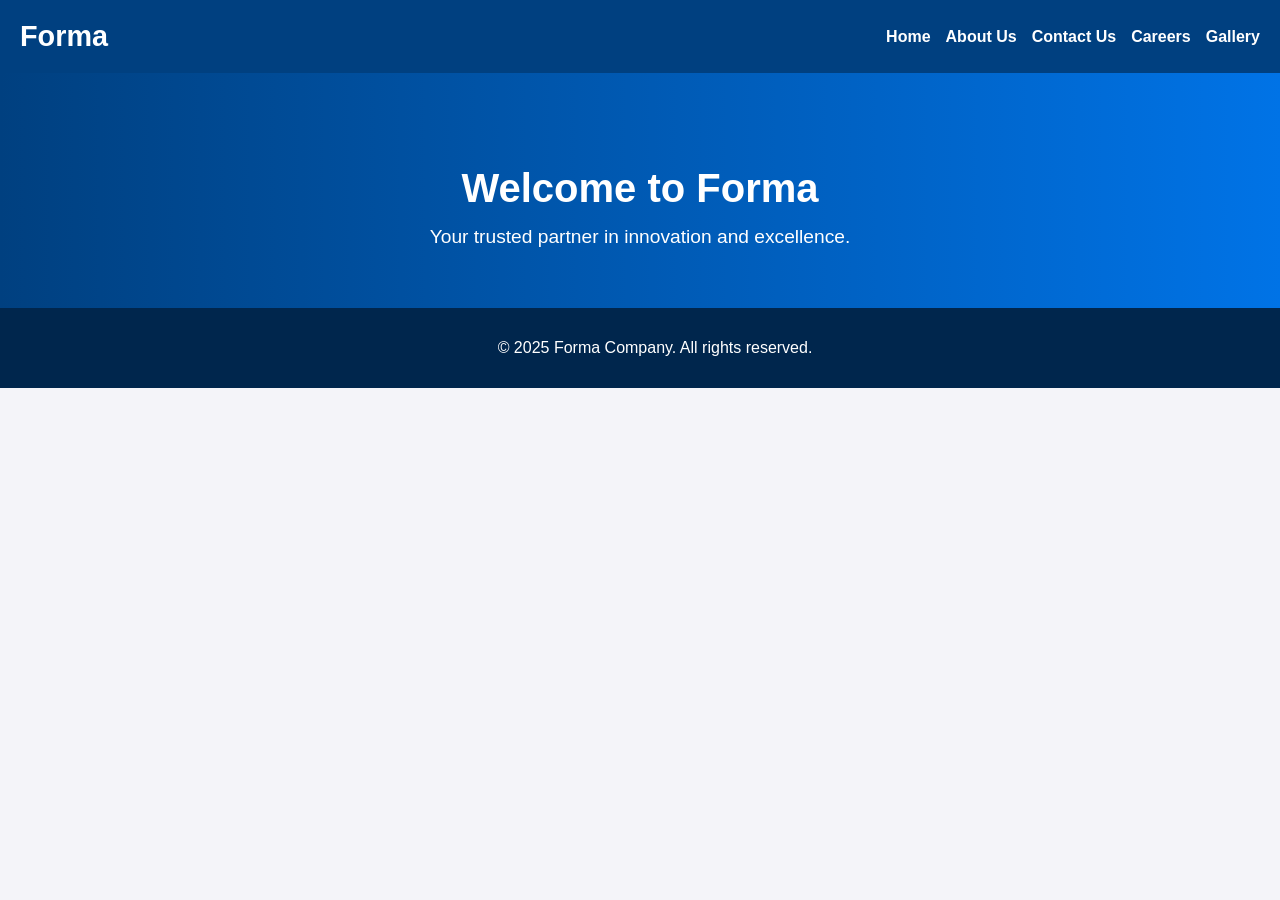
<file: index4.htm>
<!DOCTYPE html>
<html lang="en">
<head>
    <meta charset="UTF-8">
    <meta name="viewport" content="width=device-width, initial-scale=1.0">
    <title>Forma Company</title>
    <link rel="stylesheet" href="style.css">
</head>
<body>
    <!-- Navigation -->
    <header>
        <nav>
            <h1>Forma</h1>
            <ul>
                <li><a href="index.html">Home</a></li>
                <li><a href="aboutus.html">About Us</a></li>
                <li><a href="contactus.html">Contact Us</a></li>
                <li><a href="careers.html">Careers</a></li>
                <li><a href="gallery.html">Gallery</a></li>
            </ul>
        </nav>
    </header>

    <!-- Home Page -->
    <main>
        <section class="hero">
            <h2>Welcome to Forma</h2>
            <p>Your trusted partner in innovation and excellence.</p>
        </section>
    </main>

    <footer>
        <p>&copy; 2025 Forma Company. All rights reserved.</p>
    </footer>
</body>
</html>
</file>
<file: style.css>
/* style.css */

body {
    font-family: 'Segoe UI', Tahoma, Geneva, Verdana, sans-serif;
    margin: 0;
    padding: 0;
    background: #f4f4f9;
    color: #333;
}

header {
    background: #004080;
    padding: 20px;
    color: white;
}

nav {
    display: flex;
    justify-content: space-between;
    align-items: center;
    flex-wrap: wrap;
}

nav h1 {
    font-size: 1.8em;
    margin: 0;
}

nav ul {
    list-style: none;
    display: flex;
    gap: 15px;
    margin: 0;
    padding: 0;
}

nav ul li a {
    color: white;
    text-decoration: none;
    font-weight: bold;
    transition: color 0.3s ease;
}

nav ul li a:hover {
    color: #ffd700;
}

.hero {
    padding: 60px 20px;
    text-align: center;
    background: linear-gradient(to right, #004080, #0073e6);
    color: white;
}

.hero h2 {
    font-size: 2.5em;
    margin-bottom: 15px;
}

.hero p {
    font-size: 1.2em;
    max-width: 600px;
    margin: auto;
}

footer {
    background: #00264d;
    color: white;
    text-align: center;
    padding: 15px;
    position: relative;
    bottom: 0;
    width: 100%;
}

section {
    padding: 40px 20px;
}

.container {
    max-width: 1100px;
    margin: auto;
}
</file>
